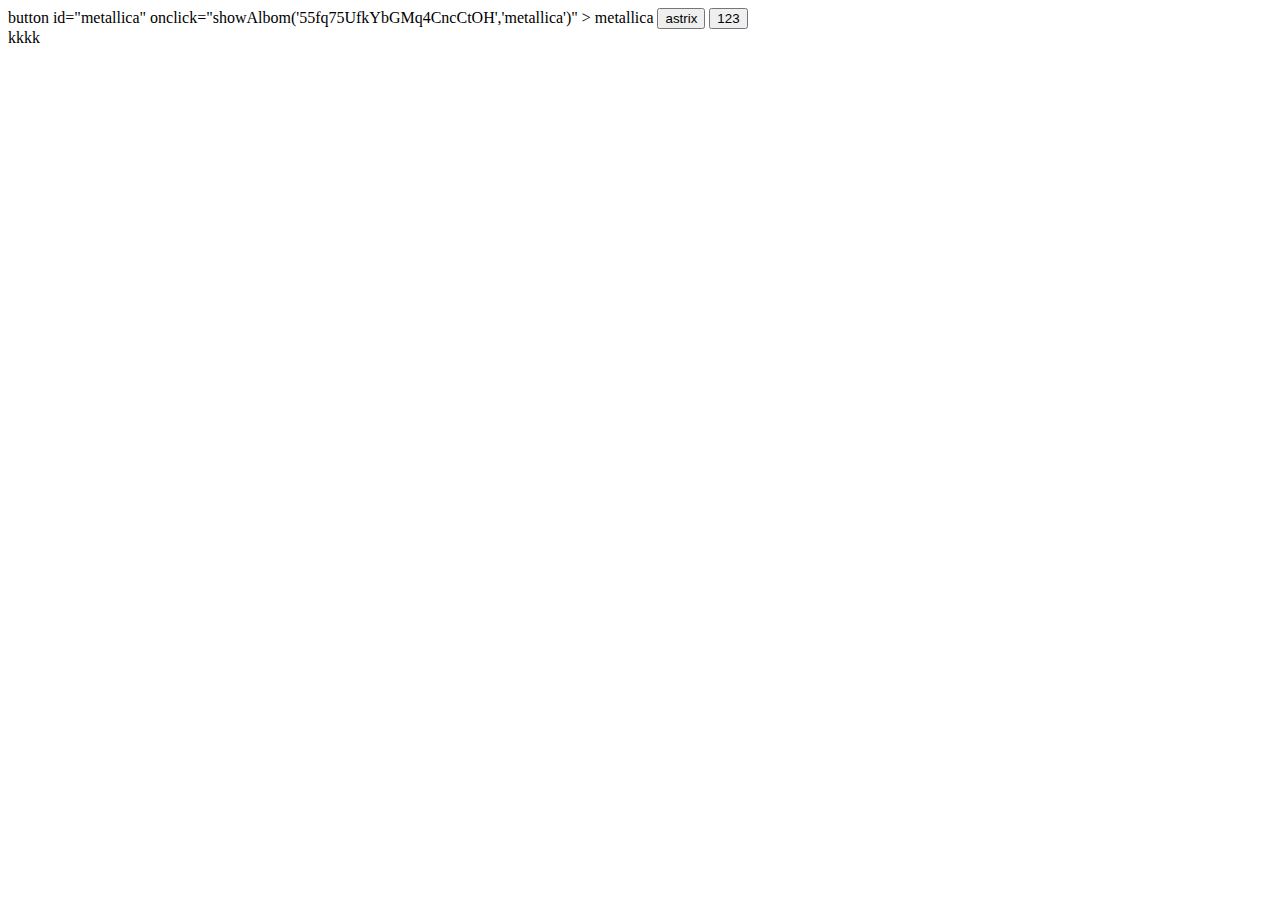
<file: alboms/alboms.html>
<!DOCTYPE html>
<html lang="en">
<head>
    <meta charset="UTF-8">
    <meta http-equiv="X-UA-Compatible" content="IE=edge">
    <meta name="viewport" content="width=device-width, initial-scale=1.0">
    <title>Document</title>
    <link rel="stylesheet" href="https://cdnjs.cloudflare.com/ajax/libs/font-awesome/4.7.0/css/font-awesome.min.css">
</head>
<body>
    button id="metallica" onclick="showAlbom('55fq75UfkYbGMq4CncCtOH','metallica')" > 
        metallica</button>
    <button id="astrix" onclick="showAlbom('55fq75UfkYbGMq4CncCtsdm','astrix')" > 
            astrix</button>
    <button id="123"onclick="showAlbom('123', '123')" >123</button>

<div id ="artistList" >kkkk</div> 









    <script type="text/javascript" src="albomsApi.js"></script>
</body>

</html>
</file>
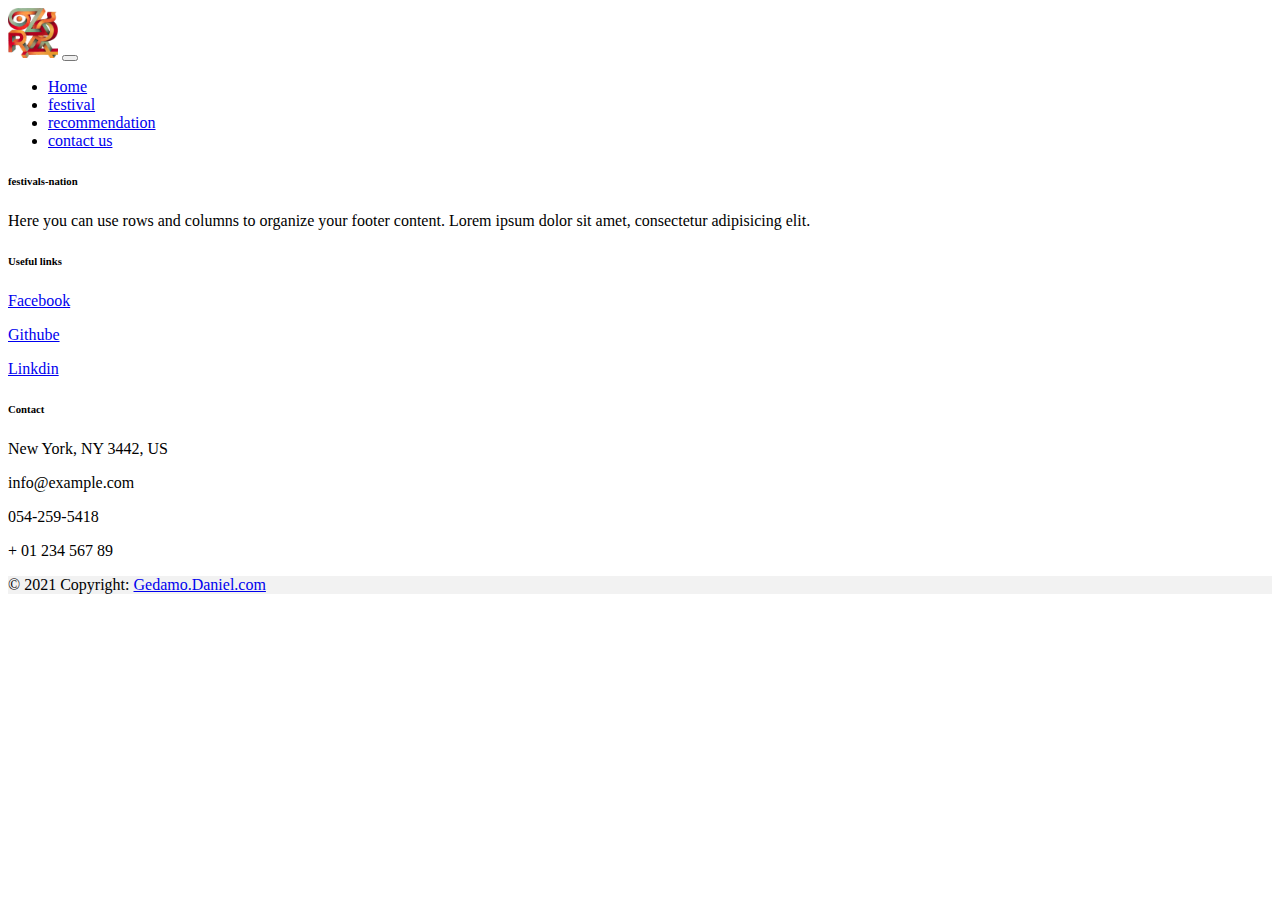
<file: festivals/fest.html>
<!DOCTYPE html>
<html lang="en">
<head>
    <meta charset="UTF-8">
    <meta http-equiv="X-UA-Compatible" content="IE=edge">
    <meta name="viewport" content="width=device-width, initial-scale=1.0">
    <link href="https://cdn.jsdelivr.net/npm/bootstrap@5.2.0/dist/css/bootstrap.min.css" rel="stylesheet" integrity="sha384-gH2yIJqKdNHPEq0n4Mqa/HGKIhSkIHeL5AyhkYV8i59U5AR6csBvApHHNl/vI1Bx" crossorigin="anonymous">  <title>Document</title>
    <link rel="stylesheet" href="fest.css">
    <title>Document</title>
</head>
<body >
    <nav class="navbar navbar-expand-lg bg-light">
        <div class="container-fluid">
          <a class="navbar-brand" href="/index.html"><img src="/imags/ozoralogo.png "style=" width: 50px ; height: 50px;"></a>
          <button class="navbar-toggler" type="button" data-bs-toggle="collapse" data-bs-target="#navbarNav" aria-controls="navbarNav" aria-expanded="false" aria-label="Toggle navigation">
            <span class="navbar-toggler-icon"></span>
          </button>
          <div class="collapse navbar-collapse" id="navbarNav">
            <ul class="navbar-nav">
              <li class="nav-item">
                <a class="nav-link active" aria-current="page" href="/index.html">Home</a>
              </li>
              <li class="nav-item">
                <a class="nav-link" href="/festivals/fest.html">festival</a>
              </li>
              <li class="nav-item">
                <a class="nav-link" href="/Recommendations/Recommendations.html">recommendation</a>
              </li>
              <li class="nav-item">
                <a class="nav-link" href="/ContactUs/ContactUs.html">contact us</a>
              </li>
            </ul>
          </div>
        </div>
      </nav>
      <main class="myMAIN" >
        <div class="list-container mt-4 col-sm-12 row 
         justify-content-center" >

        </div>
        <!-- <div id="nnn"></div> -->

      </main>
      <footer class="text-center text-lg-start bg-light text-muted mb-0">
        <section
          class="d-flex justify-content-center justify-content-lg-between p-4 border-bottom">
          <div class="me-5 d-none d-lg-block">
          </div>
          <div>
            <a href="" class="me-4 text-reset">
              <i class="fab fa-facebook-f"></i>
            </a>
            <a href="" class="me-4 text-reset">
              <i class="fab fa-twitter"></i>
            </a>
            <a href="" class="me-4 text-reset">
              <i class="fab fa-google"></i>
            </a>
            <a href="" class="me-4 text-reset">
              <i class="fab fa-instagram"></i>
            </a>
            <a href="" class="me-4 text-reset">
              <i class="fab fa-linkedin"></i>
            </a>
            <a href="" class="me-4 text-reset">
              <i class="fab fa-github"></i>
            </a>
          </div>
        </section>
      
        <section class="">
          <div class="container text-center text-md-start mt-5">
            <div class="row mt-3">
              <div class="col-md-3 col-lg-4 col-xl-3 mx-auto mb-4">
                <h6 class="text-uppercase fw-bold mb-4">
                  <i class="fas fa-gem me-3"></i>festivals-nation
                </h6>
                <p>
                  Here you can use rows and columns to organize your footer
                  content. Lorem ipsum dolor sit amet, consectetur adipisicing
                  elit.
                </p>
              </div>
              
              <div class="col-md-3 col-lg-2 col-xl-2 mx-auto mb-4">
                <h6 class="text-uppercase fw-bold mb-4">Useful links</h6>
                <p>
                  <a href="https://www.facebook.com/profile.php?id=100000600760998" class="text-reset">Facebook</a>
                </p>
                <p>
                  <a href="https://github.com/DanielGedamo" class="text-reset">Githube</a>
                </p>
                <p>
                  <a href="https://www.linkedin.com/in/daniel-gedamo-1a1614213/" class="text-reset">Linkdin</a>
                </p>
              </div>
              <div class="col-md-4 col-lg-3 col-xl-3 mx-auto mb-md-0 mb-4">
                <h6 class="text-uppercase fw-bold mb-4">Contact</h6>
                <p><i class="fas fa-home me-3"></i> New York, NY 3442, US</p>
                <p>
                  <i class="fas fa-envelope me-3"></i>
                  info@example.com
                </p>
                <p><i class="fas fa-phone me-3"></i>054-259-5418 </p>
                <p><i class="fas fa-print me-3"></i> + 01 234 567 89</p>
              </div>
            </div>
          </div>
        </section>
      
      
        <div class="text-center p-4 " style="background-color: rgba(0, 0, 0, 0.05)">© 2021 Copyright:
          <a class="text-reset fw-bold" href="https://mdbootstrap.com/">Gedamo.Daniel.com</a>
        </div>
      </footer>
    </body>
    <script type="module" src="fest.js"></script>
    <script src="https://cdn.jsdelivr.net/npm/bootstrap@5.2.0/dist/js/bootstrap.bundle.min.js" integrity="sha384-A3rJD856KowSb7dwlZdYEkO39Gagi7vIsF0jrRAoQmDKKtQBHUuLZ9AsSv4jD4Xa" crossorigin="anonymous"></script>
</html>
</file>
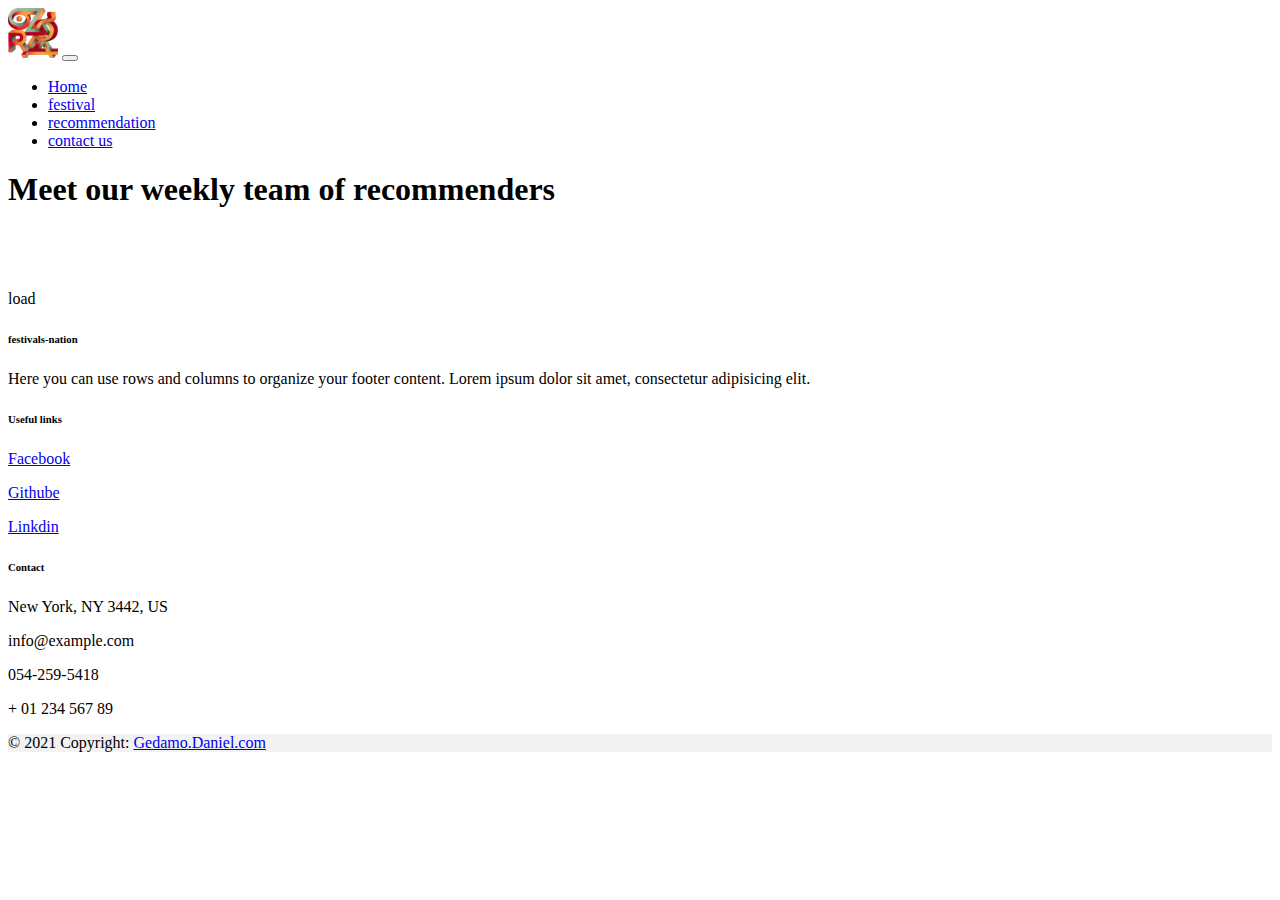
<file: Recommendations/Recommendations.html>
<!DOCTYPE html>
<html lang="en">
<head>
  <meta charset="UTF-8">
  <meta http-equiv="X-UA-Compatible" content="IE=edge">
  <meta name="viewport" content="width=device-width, initial-scale=1.0">
  <link href="https://cdn.jsdelivr.net/npm/bootstrap@5.2.0/dist/css/bootstrap.min.css" rel="stylesheet" integrity="sha384-gH2yIJqKdNHPEq0n4Mqa/HGKIhSkIHeL5AyhkYV8i59U5AR6csBvApHHNl/vI1Bx" crossorigin="anonymous">  <title>Document</title>
  <link href="https://fonts.googleapis.com/css2?family=Bebas+Neue&display=swap" rel="stylesheet">
  <link rel="stylesheet" href="Recommendations.css">
  <title>Document</title>
</head>
<body>
  <nav class="navbar navbar-expand-lg bg-light">
    <div class="container-fluid">
      <a class="navbar-brand" href="/index.html"><img src="/imags/ozoralogo.png "style=" width: 50px ; height: 50px;"></a>
      <button class="navbar-toggler" type="button" data-bs-toggle="collapse" data-bs-target="#navbarNav" aria-controls="navbarNav" aria-expanded="false" aria-label="Toggle navigation">
        <span class="navbar-toggler-icon"></span>
      </button>
      <div class="collapse navbar-collapse" id="navbarNav">
        <ul class="navbar-nav">
          <li class="nav-item">
            <a class="nav-link active" aria-current="page" href="/index.html">Home</a>
          </li>
          <li class="nav-item">
            <a class="nav-link" href="/festivals/fest.html">festival</a>
          </li>
          <li class="nav-item">
            <a class="nav-link" href="/Recommendations/Recommendations.html">recommendation</a>
          </li>
          <li class="nav-item">
            <a class="nav-link" href="/ContactUs/ContactUs.html">contact us</a>
          </li>
        </ul>
      </div>
    </div>
  </nav>
  <h1 
  " class="text-center mt-5 font-monospace fs-1 fw-bold">Meet our weekly team of recommenders</h1>
  <div id="maintabs" >
      <div id="container">
  </div>
      </div>
      <div id="loading">
        load
      </div>
      <footer class="text-center text-lg-start bg-light text-muted mb-0">
        <section
          class="d-flex justify-content-center justify-content-lg-between p-4 border-bottom">
          <div class="me-5 d-none d-lg-block">
          </div>
          <div>
            <a href="" class="me-4 text-reset">
              <i class="fab fa-facebook-f"></i>
            </a>
            <a href="" class="me-4 text-reset">
              <i class="fab fa-twitter"></i>
            </a>
            <a href="" class="me-4 text-reset">
              <i class="fab fa-google"></i>
            </a>
            <a href="" class="me-4 text-reset">
              <i class="fab fa-instagram"></i>
            </a>
            <a href="" class="me-4 text-reset">
              <i class="fab fa-linkedin"></i>
            </a>
            <a href="" class="me-4 text-reset">
              <i class="fab fa-github"></i>
            </a>
          </div>
        </section>
      
        <section class="">
          <div class="container text-center text-md-start mt-5">
            <div class="row mt-3">
              <div class="col-md-3 col-lg-4 col-xl-3 mx-auto mb-4">
                <h6 class="text-uppercase fw-bold mb-4">
                  <i class="fas fa-gem me-3"></i>festivals-nation
                </h6>
                <p>
                  Here you can use rows and columns to organize your footer
                  content. Lorem ipsum dolor sit amet, consectetur adipisicing
                  elit.
                </p>
              </div>
              
              <div class="col-md-3 col-lg-2 col-xl-2 mx-auto mb-4">
                <h6 class="text-uppercase fw-bold mb-4">Useful links</h6>
                <p>
                  <a href="https://www.facebook.com/profile.php?id=100000600760998" class="text-reset">Facebook</a>
                </p>
                <p>
                  <a href="https://github.com/DanielGedamo" class="text-reset">Githube</a>
                </p>
                <p>
                  <a href="https://www.linkedin.com/in/daniel-gedamo-1a1614213/" class="text-reset">Linkdin</a>
                </p>
              </div>
              <div class="col-md-4 col-lg-3 col-xl-3 mx-auto mb-md-0 mb-4">
                <h6 class="text-uppercase fw-bold mb-4">Contact</h6>
                <p><i class="fas fa-home me-3"></i> New York, NY 3442, US</p>
                <p>
                  <i class="fas fa-envelope me-3"></i>
                  info@example.com
                </p>
                <p><i class="fas fa-phone me-3"></i>054-259-5418 </p>
                <p><i class="fas fa-print me-3"></i> + 01 234 567 89</p>
              </div>
            </div>
          </div>
        </section>
      
      
        <div class="text-center p-4 " style="background-color: rgba(0, 0, 0, 0.05)">© 2021 Copyright:
          <a class="text-reset fw-bold" href="https://mdbootstrap.com/">Gedamo.Daniel.com</a>
        </div>
      </footer>




  <script src="./Recommendations.js"></script>
  <script src="https://cdn.jsdelivr.net/npm/bootstrap@5.2.0/dist/js/bootstrap.bundle.min.js" integrity="sha384-A3rJD856KowSb7dwlZdYEkO39Gagi7vIsF0jrRAoQmDKKtQBHUuLZ9AsSv4jD4Xa" crossorigin="anonymous"></script>
  <script>getUsers()</script>
</body>
</html>
</file>
<file: festivals/fest.css>
.card img{
height: 350px;
}
.card p :hover{
    background-color: rgb(255, 255, 255);
}
.card{
    width: 300px;
    background-color: rgb(255, 255, 255);
    margin-top: 30px;
    margin-left: 30px;
    margin-right: 80px;
    display: flex;
    align-content: space-between;
    flex-wrap: wrap;
    align-items: baseline;
    flex-direction: row-reverse;
    justify-content: space-around;
    padding-top: 25px;
    padding-left: 10px;
    padding-right: 1;
    align-items: center;
} 
.myMAIN{
    background-color: rgb(252, 248, 248);
}

.front {
    -webkit-transform: perspective(600px)rotateY(0deg);
    transform: perspective(600px)rotateY(0deg);
}
.back{
    background: rgb(255, 255, 255);
    transform: perspective(600px)rotateY(180deg);
    opacity: 0;
    
    

}
.front,.back{
    width: 100%;
    height: 100%;
    overflow: hidden;
    backface-visibility: hidden;
    transition:  transform .6s linear;
}
.card:hover > .front{
    transform: perspective(600px)rotateY(-180deg);
}
.card:hover > .back{
    transform: perspective(600px)rotateY(0deg);
    opacity: 1;
}
</file>
<file: Recommendations/Recommendations.css>
#maintabs {
  display: flex;
  align-items: center;
  justify-content: space-around;
  background-color: rgba(112, 113, 112, 0);
  color: rgba(0, 0, 0, 0.671);
  font-size: large;
}
.card {
  width: 300px;
  height: 380px;
  display: flex ;
  flex-wrap: wrap;
  justify-content: center;
  align-items: center;
  border: solid 3px rgba(0, 0, 0, 0.555);
  /* justify-content:center; */
  margin: auto;
  margin-top: 15px;
  background-color: rgba(240, 128, 128, 0);
  font-weight: 600;
  
}
.card img{
  display: block;
  height: 150px;
  width: 220px;
}
#container {
  display: flex;
  flex-wrap: wrap;
  margin-top: 60px;
}
@media screen and (max-width: 600px) {
  #phonePic{
    margin-top: -336px;
    margin-left: 227px;
  }
  #maintabs{
    display: flex;
    justify-content: center;
    width: fit-content;
    margin-top: 6vh;
  }
  .card{
     width: 580px;
      height: 310px;
      display: flex;
      flex-direction: column;
      border: solid 3px black;
      justify-content: left;
      margin-left: 40px;
      margin-top: 30px;
  }
  .card img{
    /* display: block; */
    display: flex;
    height: 100px;
    width: 150px;
  }
  .recommendersHader{
    display: flex;
    
    align-items: center;
  }

  }
</file>
